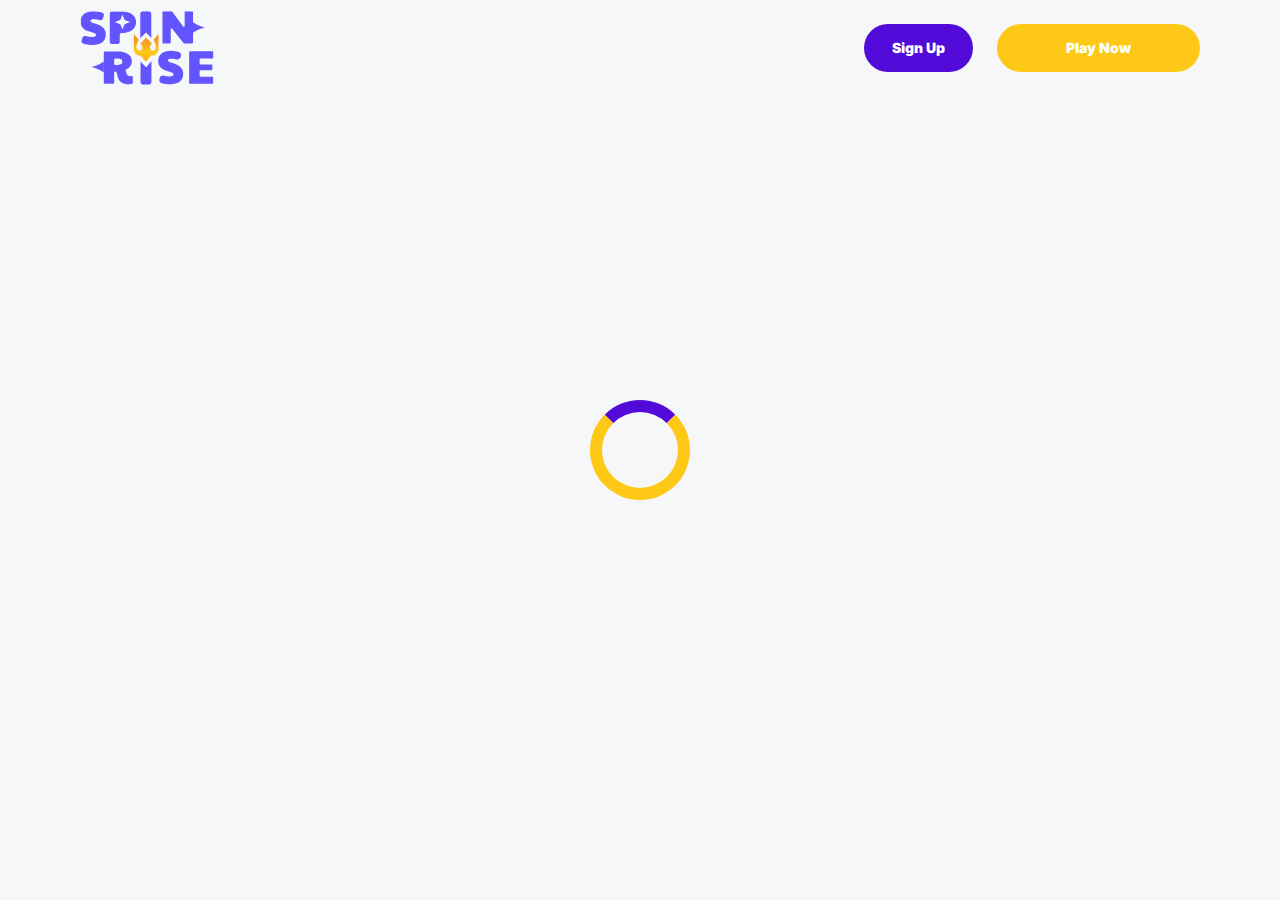
<file: casino.html>
<!doctype html>
<html lang="">
  <head>
    <script src="./index.js"></script>

    <link rel="manifest" href="./manifest.json" />

 
    <!-- Google Fonts -->
    <link rel="preconnect" href="https://fonts.googleapis.com" />
    <link rel="preconnect" href="https://fonts.gstatic.com" crossorigin />
    <link
      href="https://fonts.googleapis.com/css2?family=Inter:wght@300;400;500;600;700&display=swap"
      rel="stylesheet"
    />
      
    <!-- Google Fonts -->
    <link rel="preconnect" href="https://fonts.googleapis.com" />
    <link rel="preconnect" href="https://fonts.gstatic.com" crossorigin />
    <link
      href="https://fonts.googleapis.com/css2?family=Roboto:wght@300;400;500;600;700&display=swap"
      rel="stylesheet"
    />
      
    <!-- Google Fonts -->
    <link rel="preconnect" href="https://fonts.googleapis.com" />
    <link rel="preconnect" href="https://fonts.gstatic.com" crossorigin />
    <link
      href="https://fonts.googleapis.com/css2?family=Roboto:wght@300;400;500;600;700&display=swap"
      rel="stylesheet"
    />

    <meta
      name="viewport"
      content="width=device-width, initial-scale=1, minimum-scale=1, maximum-scale=2"
    />
    <link
      rel="preload"
      as="image"
      href="_assets/images/1764774550-logo-6.svg"
      fetchpriority="high"
    />
    <link rel="stylesheet" href="./normalize.css" />
    <link rel="stylesheet" href="./index.css" />
    <meta name="theme-color" content="" />
    <title>SpinRise Casino | Online Casino with Bonuses, Fast Payouts &amp; Secure Gaming</title>
    <meta name="description" content="Discover SpinRise Casino — a modern online casino offering thousands of games, generous bonuses, secure payments, and instant withdrawals. Play slots, live casino, and join exciting tournaments today!
" />
    <meta property="og:title" content="SpinRise Casino | Online Casino with Bonuses, Fast Payouts &amp; Secure Gaming" />
    <meta property="og:description" content="Discover SpinRise Casino — a modern online casino offering thousands of games, generous bonuses, secure payments, and instant withdrawals. Play slots, live casino, and join exciting tournaments today!
" />
    <link
      rel="canonical"
      href="https://spinrisecasino-online.com"
    />
    <meta property="og:site_name" content="SpinRise Casino | Online Casino with Bonuses, Fast Payouts &amp; Secure Gaming" />
    <meta property="og:locale" content="en-CA" />
    <meta property="og:image" content="_assets/images/1764774523-spinrise.webp" />
    <meta property="og:image:width" content="1200" />
    <meta property="og:image:height" content="630" />
    <meta property="og:type" content="website" />
    <meta name="twitter:card" content="summary_large_image" />
    <meta name="twitter:site" content="spinrisecasino-online.com" />
    <meta name="twitter:title" content="SpinRise Casino | Online Casino with Bonuses, Fast Payouts &amp; Secure Gaming" />
    <meta name="twitter:description" content="Discover SpinRise Casino — a modern online casino offering thousands of games, generous bonuses, secure payments, and instant withdrawals. Play slots, live casino, and join exciting tournaments today!
" />
    <meta name="twitter:image" content="_assets/images/1764774523-spinrise.webp" />
    <meta name="twitter:image:width" content="1200" />
    <meta name="twitter:image:height" content="630" />
    <link rel="icon" href="_assets/images/1764774537-favicon-1.svg" type="image/x-icon" sizes="16x16" />
    <meta name="language" content="en-CA" />
    <link rel="apple-touch-icon" href="" sizes="96x96" />
    <link
      rel="icon"
      href="_assets/images/1764774543-favicon-1.svg"
      type="image/webp"
      sizes="192x192"
    />
    <meta http-equiv="X-UA-Compatible" content="IE=edge" />
    <meta name="keywords" content="casino, online casino, gambling, slots, table games" />
    <link rel="icon" type="image/x-con" href="_assets/images/1764774537-favicon-1.svg" />
    <link rel="manifest" href="/manifest.json" />
    <link
      rel="preload"
      href="_assets/images/1764774612-spinrise.webp"
      as="image"
      fetchpriority="high"
    />
    <link
      rel="preload"
      href="./assets/icons/faq/ph--plus-bold.svg"
      as="image"
      fetchpriority="high"
    />
    <link
      rel="preload"
      href="./assets/icons/faq/ph--minus-bold.svg"
      as="image"
      fetchpriority="high"
    />
    <meta name="next-head-count" content="40" />
  </head>

  <body>
    <header class="header">
      <div class="headerBlock">
        <div class="headerLogoContainer">
          <a href="https://spinrisecasino-online.com" aria-label="Main page"
            ><img
              class="header__logo logo"
              src="_assets/images/1764774550-logo-6.svg"
              alt="SpinRise Logo"
          /></a>
        </div>
        <ul class="nav__list">
          <li class="nav__item">
            <a
              class="nav__link"
              href="casino.html?id=example-offer-id"
              aria-label="Sign Up"
              id="navSignUp"
            >
              Sign Up
            </a>
          </li>
          <li class="nav__item nav__itemLarge">
            <a
              class="nav__link nav__linkLarge"
              href="casino.html?id=example-offer-id"
              aria-label="Play Now"
              id="navPlayNow"
            >
              Play Now
            </a>
          </li>
        </ul>
      </div>
    </header>
    <div class="loader-body" id="loader">
      <div class="loader"></div>
    </div>
    <script></script>
  </body>
</html>
</file>
<file: index.css>
.main,.wrapper{width:100%;display:flex;position:relative}.btn,.main,.wrapper{position:relative}.btn,.not-found-title,.subtitle,.title{font-family:var(--accent-font);font-weight:900}.btn,.nav__item,.subtitle,.title{font-weight:900}.operatorElementGrey,.payElementGrey{mix-blend-mode:screen}.btn,.heroTitle,.subtitle,.title{text-transform:uppercase}.casinoCard,.heroTitle,.nav__list{letter-spacing:0}.cardName,.casinoCard,.loader-body,.not-found-content{text-align:center}.bonusDetailsImage,.cardImage{filter:drop-shadow(0 .125rem .125rem rgb(0 0 0 / .75))}.btn:hover,.gameContainer:hover,.nav__item:hover{transform:scale(1.1)}.btn:hover,.faqLabel:hover,.gradientContainer:hover,.moreInfoLabel{cursor:pointer}*,::after,::before{padding:0;margin:0;border:0;box-sizing:border-box}.btn,.btn--large{border-radius:6.25rem;line-height:1.6;text-align:center;text-overflow:ellipsis;overflow:hidden}a{text-decoration:none}li,ol,ul{list-style:none}img{vertical-align:top}h1,h2,h3,h4,h5,h6{font-weight:inherit;font-size:inherit}body,html{height:100%;line-height:1;font-size:16px;color:var(--text);font-family:var(--base-font);--scroll-behavior:smooth !important;scroll-behavior:smooth!important}body.overflow{overflow:hidden}.wrapper{min-height:100%;flex-direction:column;overflow-x:hidden}.container{max-width:90rem;margin:0 auto}.main{flex:1 1 auto;flex-direction:column;background:var(--main-bg)}.block{margin:0 auto;max-width:70rem;padding:0}.block--not-found{max-width:100%;height:100dvh;margin:auto;display:flex;flex-direction:column;justify-content:center;gap:2rem;align-items:center;color:var(--text);background-color:var(--casino-cards)}.btn,.loader-body{justify-content:center;display:flex}.not-found-title{font-size:4rem;color:var(--welcome-bonus-text)}.btn,.btn a{color:var(--button-text)}.not-found-content{font-size:1.5rem;margin:.3125rem;color:var(--text)}.block--not-found button{margin-top:1.875rem}.btn{width:13.625rem;height:3.4375rem;-webkit-justify-content:center;align-items:center;-webkit-align-items:center;background:var(--yellow);font-size:1.25rem;transition:0.2s;box-shadow:inset 0 0 0 .125rem transparent,0 0 0 .125rem #fff0}.btn--large{width:17.5rem;height:5.4375rem;font-size:1.75rem;gap:6.25rem;box-shadow:inset 0 0 0 .1875rem #fff0,0 .125rem 0 0 #fff0;background:var(--yellow-button);color:var(--main-button-text)}.btn--medium{width:13rem;height:3.25rem;font-size:1.25rem;line-height:1.6}.content,.subtitle,.title{line-height:1.39;color:var(--text)}.btn--small{width:9.125rem}.title{font-size:3.5rem}.title span{color:var(--text)}.subtitle{font-size:2.5rem}.content{font-family:var(--base-font);font-size:1.25rem}.logo{width:100%;height:auto}.heroTitle,.nav__item{font-family:var(--accent-font)}.nav__select__container{cursor:pointer;scale:1!important;transform:scale(1)!important}.nav__select{background:var(--bg);color:var(--lang-select-color);text-transform:uppercase;cursor:pointer}:root{--accent-font:'Inter', sans-serif;--base-font:'Roboto', sans-serif;--welcome-bonus-font:'Roboto', sans-serif;--lang-select-color:#222829;--bg:#F5F7F9;--bg-light:#510AD8;--main-bg:#FFFFFF;--text:#222829;--text-black:#ffffff;--table-head:#510AD8;--text-head:#ffffff;--hero-title-text:#222829;--yellow:#510AD8;--yellow-button:#FEC916;--welcome-bonus-bg:#F5F7F9;--button-text:#ffffff;--main-button-text:#ffffff;--border-color:#efefdc;--casino-cards:#F5F7F9;--welcome-bonus-text:#FEC916;--bonus-border-head:#efefdc;--bonus-border:#000033;--pay-back:#deeadf;--providers-back:#510AD8;--faq-label:#F5F7F9;--bg-footer:#510AD8;--copyright:#e7e7d5;--link-hover:#222829;--icon-color:;--top-games-hover-fg:#222829}.loader-body{width:100%;height:100vh;align-content:center;transition:0.5s;align-items:center;background-color:var(--casino-cards)}.header,.nav__item{justify-content:center;display:flex}.loader__img{width:7.5rem;height:7.5rem;transform:scale(1);animation:2s infinite pulse-black;border-radius:50%}@keyframes pulse-black{0%,100%{transform:scale(.8);box-shadow:0 0 0 1.25rem var(--yellow)}70%{transform:scale(1);box-shadow:0 0 0 .625rem #fff0}}.loader{width:6.25rem;height:6.25rem;border:.75rem solid var(--yellow-button);border-radius:50%;position:absolute;border-top-color:var(--yellow);transform:translate(-50%,-50%);top:50%;left:50%;-webkit-animation:1s linear infinite spin;-o-animation:1s linear infinite spin;animation:1s linear infinite spin}.loader-body.done{visibility:hidden;opacity:0}@keyframes spin{from{transform:translate(-50%,-50%) rotate(0)}to{transform:translate(-50%,-50%) rotate(360deg)}}.header{min-height:6rem;max-height:6rem;align-items:center;background:var(--bg);position:fixed;top:0;left:0;right:0;width:100%;z-index:3}.headerBlock{width:100%;height:100%;display:flex;gap:.625rem;align-items:center;justify-content:space-between;padding:1.5rem 10rem}.headerLogoContainer{height:100%;max-width:8.75rem;width:8.75rem;margin-left:0;display:flex}.headerLogoContainer a{margin:auto;width:100%}.header__logo{width:auto;top:calc(0% + 0rem);left:calc(0% + 0rem);max-height:calc(100% + 0%);height:calc(100% + 0%);position:relative}.nav__list{display:flex;gap:1.5rem}.nav__item{align-items:center;font-size:.875rem;line-height:1.7;transition:0.2s;border-radius:6.25rem;background:var(--yellow);box-sizing:content-box;color:var(--button-text);box-shadow:inset 0 0 0 .125rem transparent,0 .125rem 0 0 #fff0}.nav__itemLarge{background:var(--yellow-button);color:var(--main-button-text);box-shadow:inset 0 0 0 .125rem #fff0,0 .125rem 0 0 #fff0}.nav__item:hover{cursor:pointer}.nav__link{color:var(--button-text);padding:.75rem 1.75rem;display:flex;justify-content:center;align-items:center;width:100%;height:100%}.nav__linkLarge{color:var(--main-button-text);padding:.75rem 4.3125rem}@media (max-width:90rem){.headerBlock{max-width:70rem;margin:0 auto;padding:1.5rem 0}}@media (max-width:75rem){.block{padding:0 2.5rem}.headerBlock{padding:1.5rem 3rem 1.5rem 2.7rem}}@media (max-width:64rem){.headerBlock{padding:1.5rem 3rem 1.5rem 2.7rem}.headerLogoContainer{margin-left:0}}.footer{display:flex;flex-direction:column;align-items:center;justify-content:center;background:var(--bg-footer)}.footerContainer{max-width:90rem;margin:0 auto;width:100%}.footerTop{padding-top:1.625rem;padding-bottom:.5rem;width:100%;display:flex;justify-content:center;position:relative}.footerLogoContainer{position:absolute;top:.5rem;left:10rem}.footer__logo{width:8.75rem;height:auto}.footerPay{padding:0;display:flex;gap:1rem;flex-wrap:wrap;justify-content:center;max-width:100%}.payElementGrey{max-height:2rem;width:auto}.payElementColor{display:none;max-height:2rem;width:auto}.bonusDetailsInfo .bonusDetailBlockAdd,.heroTextMobile,.moreInfoInput,.operatorBlock:hover .operatorElementGrey,.payBlock:hover .payElementGrey,.topCasinoChipsLeftMobile{display:none}.faqInput:checked+.faqLabel+.faqContent,.heroTextDesktop,.operatorBlock:hover .operatorElementColor,.payBlock:hover .payElementColor{display:block}.footerMiddle,.footerOperator{display:flex;justify-content:center}.footerMiddle{padding-top:.5rem;padding-bottom:0;width:100%}.footerOperator{max-width:40.5rem;width:80%;padding:0;flex-wrap:wrap;gap:.5rem}.operatorElementColor,.operatorElementGrey{max-height:2rem;width:auto;margin-bottom:1rem}.operatorElementColor{display:none}.footerBottom{padding-top:.625rem;padding-bottom:.625rem}.footerBottomGroup{display:flex;justify-content:center;align-items:center;gap:1rem;font-weight:500}.footerBottomAge{font-size:2rem;line-height:1.1875;color:var(--copyright)}.footerBottomCopyright{font-size:1.25rem;line-height:2;color:var(--copyright)}@media (max-width:86.25rem){.footerTop{padding-top:1.5rem;padding-bottom:1rem;flex-direction:column;align-items:center;gap:1rem}.footerLogoContainer{position:static;display:block}.footer__logo{width:8.75rem;height:auto}}@media (max-width:64rem){.footerOperator{width:60%}.payElementColor,.payElementGrey{max-height:1.75rem}.operatorElementColor,.operatorElementGrey{max-height:1.5625rem}}@media (max-width:55rem){.footerOperator{width:70%}}@media (max-width:48rem){.not-found-title{font-size:4rem}.btn--large,.not-found-content{font-size:1.25rem}.btn--large{width:15rem;height:4.5rem;gap:.625rem;line-height:1.6;border-radius:6.25rem;background:var(--yellow-button)}.header{min-height:6rem;max-height:6rem}.headerBlock{padding:1.5rem 2.5rem 1.5rem 2.3rem}.headerLogoContainer{max-width:7.25rem;width:7.25rem}.header__logo{height:auto;top:calc(0% + 0rem);left:calc(0% + 0rem);max-width:calc(7.25rem + 0%);width:calc(7.25rem + 0%);position:relative}.nav__list{gap:.5rem}.nav__item{font-size:.625rem;border-radius:6.25rem}.nav__link{padding:.5rem 1.15625rem}.nav__linkLarge{padding:.5rem 1.75rem}.footer__logo{width:5.5rem;height:auto}}@media (max-width:36.25rem){.footerBottomGroup{gap:.625rem}.footerPay{gap:.4rem}.footerOperator{gap:.4rem;width:80%}.operatorElementColor,.operatorElementGrey,.payElementColor,.payElementGrey{max-height:1.375rem}.footerBottomAge{font-size:1.625rem}.footerBottomCopyright{font-size:1rem}}@media (max-width:36rem){.btn,.btn--large{border-radius:6.25rem}.subtitle,.title{font-weight:900;font-family:var(--accent-font);word-wrap:break-word}.btn--large{width:15rem;height:4.5rem;gap:.625rem;font-size:1.5rem;line-height:1.6;background:var(--yellow-button)}.btn--medium{font-size:1.125rem;line-height:1.6}.title{font-size:2rem}.subtitle{font-size:1.5rem}.footerMiddle{padding-top:0;padding-bottom:0}.footerOperator{max-width:26rem;width:100%}.footerBottomGroup,.footerPay{gap:.625rem}.payElementColor,.payElementGrey{max-height:1.375rem}.operatorElementColor,.operatorElementGrey{max-height:1.375rem;margin-bottom:.4rem}.footerBottomAge,.footerBottomCopyright{font-size:1.125rem;line-height:1.17;color:var(--copyright)}}@media (max-width:30rem){.footerBottomGroup{gap:.1875rem;font-weight:400}.payElementColor,.payElementGrey{max-height:1rem}.footerBottomAge,.footerBottomCopyright{font-size:.75rem}.footerBottomGroup,.footerPay{gap:.5rem}}.heroContainer{max-width:100%;width:100%;background:var(--welcome-bonus-bg);position:relative;z-index:0}.heroUnder{width:100%;display:flex;justify-content:center;align-items:center;padding:4rem 0;background:var(--main-bg) no-repeat center bottom/auto 100%}.heroMainTitle{max-width:70rem;width:70rem;border-radius:.9375rem;background:var(--welcome-bonus-bg);padding:1.4375rem 3.75rem;text-transform:uppercase;font-size:1.75rem;line-height:1.214;text-align:center;margin:0;color:var(--text)}.hero,.heroButton,.heroGroup{z-index:1;position:relative}.hero{max-width:90rem;width:100%;margin:0 auto;padding:8.53125rem 0 8.75rem;max-width:calc(90rem + 0%);width:calc(100% + 0%);background:url(_assets/images/1764774562-spinrise.webp) right calc(10.5rem + 0rem) top calc(8.5rem + -4rem) / auto calc(63% + 10%) no-repeat}.heroBlock{position:relative;width:100%;max-width:70rem;margin:0 auto}.heroGroup{width:100%;margin-bottom:5.03125rem;display:flex;flex-direction:column;gap:3rem}.heroTitle{max-width:22.75rem;font-size:4rem;font-weight:900;line-height:1.5625;color:var(--hero-title-text);text-shadow:0 .25rem .25rem rgb(0 0 0 / .25);font-family:var(--welcome-bonus-font)}.heroTextGroup{max-width:70%;margin-bottom:0}.heroText{font-size:2rem;line-height:1.1875;min-height:2.375rem;font-weight:500;color:var(--text)}.heroTextBonus{max-width:50%}.heroLink{display:block;width:18.125rem}.heroButton,.gamesButton,.advantagesButton,.bonusDetailsButton,.topCasinoButton{width:18.125rem;font-size:1.75rem}@media (max-width:85rem){.hero{padding:8.53125rem 0 8.75rem;background:url(_assets/images/1764774562-spinrise.webp) right calc(1rem + 0rem) top calc(10rem + -4rem) / auto calc(55% + 10%) no-repeat}.heroTextBonus{max-width:65%}}@media (max-width:75rem){.heroMainTitle{max-width:52.0625rem}}@media (max-width:64rem){.hero{padding:8.53125rem 0 8.75rem;background:url(_assets/images/1764774562-spinrise.webp) right calc(1rem + 0rem) top calc(10rem + -4rem) / auto calc(50% + 10%) no-repeat}.heroGroup{gap:2rem}.heroTextBonus{max-width:70%}.heroTitle{max-width:22.75rem;font-size:3rem}.heroText{font-size:1.5rem;min-height:1.7rem}}@media (max-width:58.125rem){.hero{padding:8.53125rem 0 8.75rem;background:url(_assets/images/1764774562-spinrise.webp) right calc(1rem + 0rem) top calc(10rem + -4rem) / auto calc(45% + 10%) no-repeat}.heroTextBonus{max-width:64%}.heroMainTitle{max-width:34.1875rem}}@media (max-width:48rem){.heroTextBonus,.heroTextGroup{max-width:100%}.heroText,.heroTitle{font-family:var(--accent-font)}.hero{padding:24.09375rem 0 2.75rem;background:url(_assets/images/1764774562-spinrise.webp) center top calc(10rem + -4rem) / auto calc(36% + 10%) no-repeat}.heroUnder{height:4rem}.heroBlock{text-align:center}.heroGroup{margin-bottom:0;gap:1.45rem;align-items:center}.heroTextGroup{margin-top:1.55rem}.heroTextDesktop{display:none}.heroTextMobile{display:block}.heroLink{margin-left:auto;margin-right:auto;width:16.375rem;position:relative;left:0}.heroButton,.gamesButton,.advantagesButton,.bonusDetailsButton,.topCasinoButton{font-size:1.5rem;width:16.375rem;height:4.8125rem}.heroTitle{max-width:22.75rem;font-size:3.5rem;display:none}.heroText{text-transform:uppercase;font-size:1.5rem;line-height:1.5;min-height:auto;color:var(--text)}.heroMainTitle{padding:1rem .8125rem;font-size:1.25rem;max-width:38.5rem}}.bonusDetailsTitle,.sprovidersTitle,.topCasinoGroup,.topCasinoTitle{margin-bottom:3rem}@media (max-width:43.75rem){.heroMainTitle{max-width:31rem}.heroUnder{padding:5.5rem 2.5rem}}@media (max-width:36rem){.heroBlock,.heroTextGroup{margin-left:0}.hero{background:url(_assets/images/1764774612-spinrise.webp) center top calc(3.5rem + 1rem) / auto calc(50% + -3%) no-repeat}.heroBlock{padding-right:0;padding-left:0}.heroTitle{margin-left:2.5rem;margin-top:0}}@media (max-width:34.375rem){.hero{background:url(_assets/images/1764774612-spinrise.webp) center top calc(5.5rem + 1rem) / auto calc(50% + -3%) no-repeat}.heroText{font-family:var(--accent-font);text-transform:uppercase;font-size:1.2rem}.heroUnder{height:4rem}.heroMainTitle{padding:.5rem;font-size:1rem}}@media (max-width:25.875rem){.hero{background:url(_assets/images/1764774612-spinrise.webp) center top calc(4.2rem + 1rem) / auto calc(50% + -3%) no-repeat}.heroGroup{gap:2rem}.heroUnder{height:4rem}.heroTitle{margin-top:0;max-width:22.75rem;font-size:2.6rem;line-height:110%}.heroText{font-size:1.1rem;line-height:1.1;min-height:1.32rem}}@media (max-width:23.4375rem){.hero{padding:15rem 0 1rem;background:url(_assets/images/1764774612-spinrise.webp) center top calc(2.5rem + 1rem) / auto calc(55% + -3%) no-repeat}.heroGroup{gap:1rem}.heroUnder{height:2rem;padding:2.5rem 1.5rem}.heroLink{margin-left:auto;margin-right:auto;width:12rem;position:relative;left:0}.heroTitle{margin-top:0;max-width:22.75rem;font-size:2.6rem;line-height:110%}.heroText{font-size:.8rem;line-height:1;min-height:1rem;margin-left:1rem;margin-right:1rem}.heroButton,.gamesButton,.advantagesButton,.bonusDetailsButton,.topCasinoButton{font-size:1rem;line-height:1;width:12rem!important;height:3rem;margin:0 auto}}.cardBonus,.cardName,.cardWelcome{max-width:100%}.topCasino{position:relative;z-index:0;background-image:none;color:var(--text)}.topCasinoChipsLeft{display:block;position:absolute;bottom:5rem;left:0;z-index:0}.topCasinoBlock{padding-top:4.5rem;position:relative;z-index:1}.topCasinoGroup{max-width:100%;display:flex;flex-wrap:wrap;gap:1.6625rem;justify-content:flex-start;align-items:stretch}.cardBonus,.cardWelcome{margin:auto;font-family:var(--base-font)}.sgradientContainer,.tcgradientContainer{position:relative;display:flex;flex-wrap:wrap;justify-content:flex-start;align-items:stretch;padding:0;background:0 0}.bonusTableRowContainer::before,.gggradientContainer::before,.pygradientContainer::before,.sgradientContainer::before,.tcgradientContainer::before{content:"";position:absolute;top:-.125rem;left:-.125rem;right:-.125rem;bottom:-.125rem;background:0 0;z-index:-1;border-radius:.5rem}.casinoCard{width:16.25rem;height:auto;padding:2rem 1.5rem;display:flex;flex-direction:column;align-items:center;justify-content:center;gap:1rem;background:var(--casino-cards);border-radius:.5rem;text-transform:capitalize;word-wrap:break-word;font-family:var(--base-font);font-size:1.25rem;line-height:1.2}.cardButton,.cardButton span{width:12.625rem}.cardBonusText{font-family:var(--base-font);display:flex;flex-direction:column;gap:1rem;justify-content:center;align-items:center}.cardWelcome{color:var(--welcome-bonus-text);font-size:1.5rem;line-height:1.17}.cardBonus{font-size:1.25rem;line-height:1.15}.cardImage{margin-top:0;justify-self:flex-start}.cardName{font-family:var(--base-font);font-weight:500;font-size:1.25rem;line-height:1.2}.gamePlayText,.gameTitle{font-family:var(--base-font);font-weight:500}.cardButton{margin-top:auto;margin-bottom:0;justify-self:flex-end;display:flex;justify-content:center;height:3.5rem}.topCasinoButton{width:17.5rem;margin:0 auto}@media (max-width:75rem){.topCasinoGroup{justify-content:center}}@media (max-width:64.375rem){.topCasino{background-image:none}.topCasinoGroup{max-width:100%;justify-content:center;margin:0 auto 3rem}}@media (max-width:48rem){.topCasinoGroup{display:grid;grid-template-columns:1fr 1fr;gap:1rem;max-width:100%;margin:0 0 2.5rem;padding-left:2.5rem;padding-right:2.5rem}.casinoCard{width:100%}}@media (max-width:36rem){.casinoCard,.tcgradientContainer::before{border-radius:.5rem}.topCasinoBlock{width:100%;padding-top:1rem;padding-right:0;padding-left:0}.cardName,.topCasinoChipsLeft{display:none}.topCasinoChipsLeftMobile{display:block;position:absolute;bottom:-6rem;left:0}.topCasinoTitle{max-width:18.75rem;margin-left:2.5rem;margin-right:2.5rem}.casinoCard{padding:1rem 1.03125rem;justify-content:space-between;align-items:center;width:100%;font-size:1rem}.cardImage{margin-top:0;max-width:10rem;width:10rem;height:4rem}.cardBonusText{gap:.5rem}.cardWelcome{font-size:1.5rem;line-height:1.17}.cardBonus{font-size:1rem;line-height:1.1875;max-width:70%}.cardButton,.cardButton span{max-width:12.5rem;width:12.5rem}.cardButton{padding:0;height:3.375rem;font-size:1.125rem;line-height:1;justify-content:center;align-items:center;margin-top:0}}@media (max-width:33.125rem){.topCasinoGroup{grid-template-columns:1fr}.cardBonus{max-width:100%}}.bonus .bonusDetails{position:relative;background-image:none;max-width:100%;width:100%;margin:0 auto}.bonusChipsRight{display:block;position:absolute;top:-8rem;right:0}.bonusDetailsBlock,.gamesBlock,.sprovidersBlock{padding-top:8.75rem;padding-bottom:8.75rem}.bonusTable{display:flex;flex-direction:column;gap:1.5rem;margin-bottom:3rem}.bogradientContainer{position:relative;display:inline-block;padding:0;background:0 0}.bonusTableHeader,.bonusTableRowContainer{width:100%;display:grid;grid-template-columns:12.875rem repeat(5,1fr);font-size:1.25rem;border-radius:.5rem}.bogradientContainer::before{content:"";position:absolute;top:-.0625rem;left:-.0625rem;right:-.0625rem;bottom:-.0625rem;background:0 0;z-index:-1;border-radius:.5rem}.bonusTableHeader{row-gap:1.5rem;line-height:2}.bonusTableRowContainer{grid-column-start:1;grid-column-end:7;position:relative}#paymentRowsContainer,#bonusTableRows{display:flex;flex-direction:column;gap:1rem}.bonusTableRow.bonusTableHeader{background:var(--table-head)}.bonusDetailsWelcome{width:15rem!important}.bonusTableRow>div:not(.bonusDetailsInfo){padding-top:1rem;padding-bottom:1rem}.bonusTableRow:not(.bonusTableHeader)>div:not(.bonusDetailsInfo){background:var(--casino-cards);color:var(--text)}.bonusDetailsImage,.bonusDetailsText,.moreInfoLabel{border-right:.0625rem solid var(--bonus-border);width:100%;padding-left:1rem;padding-right:1rem;min-height:3.75rem;display:flex;justify-content:center;align-items:center}.bonusDetailBlock .bonusDetailsText,div.bonusTableHead:nth-child(6) p{border-right:none}.bonusDetailsContainer .bonusDetailsText{border-right:.0625rem solid var(--bonus-border);justify-content:flex-start;height:2.5rem;margin-top:.5rem;margin-bottom:.5rem;min-height:auto}.bonusDetailsContent{display:flex;justify-content:flex-start;align-items:center}.bonusTableRow.bonusTableHeader>div.bonusTableHead{font-size:1.5rem;line-height:1.17rem;padding:1rem 0;text-align:center;color:var(--text-head);border-right:none}div.bonusTableHead p{width:100%;border-right:.0625rem solid var(--bonus-border-head);height:3.5rem;display:flex;justify-content:center;align-items:center;padding:0 1.2rem;line-height:1.17}.bonusTableRow div.bonusDetailsInfo{background:0 0}.bonusDetailsInfo{margin-top:.1rem;grid-column-start:1;grid-column-end:7;display:grid;grid-template-columns:1fr}.bonusDetailsInfo .bonusDetailBlock{display:grid;grid-template-columns:12.875rem 5fr;border-bottom:.0625rem solid var(--bonus-border);font-size:1.25rem;line-height:2;color:var(--text)}.bonusDetailBlock p{padding:0 1rem;width:100%}.moreInfoLabel{display:flex;transition:0.5s}.bonusTableRow.bonusTableHeader>div.bonusTableHead .bonusClaimBonus{width:16.2rem}.bonusButton-deposit{background:var(--yellow);width:10.5rem;height:3.25rem;font-size:1.25rem;line-height:1.2}.bonusButton{width:13.5625rem;height:3.5rem;background:var(--yellow);margin-left:1.71875rem;margin-right:1rem}div:has(.moreInfoInput+.moreInfoLabel)~.bonusDetailsInfo{display:none}div:has(.moreInfoInput:checked+.moreInfoLabel)~.bonusDetailsInfo{display:grid}.bonusDetailsButton{margin:0 auto}@media (max-width:65.625rem){.bonusTableRow.bonusTableHeader>div.bonusTableHead .bonusClaimBonus{width:15rem}.bonusButton{margin-left:1rem;width:13rem}}@media (max-width:64.375rem){.bonusDetailsInfo,.bonusTableRowContainer{grid-column-start:1;grid-column-end:6}.bonusDetails{background-image:none}.bonusTable{font-size:1rem}.bonusTableHeader,.bonusTableRowContainer{grid-template-columns:repeat(5,1fr)}.bonusTableHeader>div:nth-child(2),.bonusTableRowContainer>div:nth-child(2){display:none}.bonusDetailsInfo .bonusDetailBlock{line-height:1.2;grid-template-columns:11.25rem 4fr}.bonusDetailsInfo{margin-top:.5rem}.bonusDetailsImage{min-width:6.25rem;height:auto;min-height:auto}.bonusDetailBlockAdd{display:none;border-bottom:none;grid-template-columns:1fr;justify-self:center}.bonusDetailsPicture,.bonusHeaderCasino{min-width:11.25rem}}@media (max-width:48rem){.bonusDetailsInfo,.bonusTableRowContainer{grid-column-start:1;grid-column-end:5}.bonusDetailsBlock{padding-top:7.5rem;padding-bottom:6rem}.bogradientContainer::before,.bonusTableHeader,.bonusTableRowContainer,.bonusTableRowContainer::before{border-radius:.5rem}.bonusTableHeader>div:nth-child(6),.bonusTableRowContainer>div:nth-child(6){display:none}.bonusTable{font-size:1.125rem;gap:1.5rem}.bonusTableHeader,.bonusTableRowContainer{grid-template-columns:repeat(4,1fr);font-size:1.125rem;row-gap:1.5rem}.bonusDetailBlock{grid-template-columns:11rem 3fr}.bonusDetailsImage,.bonusDetailsText,.moreInfoLabel{border-right:none;padding-left:.5rem;padding-right:.5rem;min-height:4rem}.bonusDetailsRate{border-left:.0625rem solid var(--bonus-border)}.bonusTableRow>div:not(.bonusDetailsInfo){padding-top:.5rem;padding-bottom:.5rem}.bonusDetailsPicture,.bonusHeaderCasino{min-width:11rem}.bonusDetailsImage{height:auto;min-height:auto}.bonusDetailsContainer .bonusDetailsText{border-right:.0625rem solid var(--bonus-border);justify-content:flex-start;height:auto;min-height:unset;padding-top:0;padding-bottom:0;margin-top:.5rem;margin-bottom:.5rem}.bonusTableRow.bonusTableHeader>div.bonusTableHead{font-size:1.125rem;line-height:1.17;padding:.5rem 0;text-align:center;color:var(--text-head);border-right:none}div.bonusTableHead p{border-right:none;height:3.625rem}.bonusTableHead>.bonusHeaderCasino{border-right:.0625rem solid var(--bonus-border-head)}.bonusDetailsInfo{margin-top:1rem}.bonusDetailsInfo .bonusDetailBlock{grid-template-columns:11rem 5fr}.bonusDetailsInfo .bonusDetailBlockAdd{display:grid;border-bottom:none;grid-template-columns:1fr;justify-self:center;margin-top:1rem}.bonusDetailBlock p{padding:.5rem .625rem .5rem .5rem;font-size:1.125rem;line-height:1.5}.bonusDetailsInfo .bonusDetailBlockAdd span{font-size:1rem;line-height:1}.bonusDetailsInfo .bonusDetailBlock .bonusButton{max-width:12.75rem;width:12.75rem;padding:0;height:3.375rem;font-size:1.125rem;line-height:1.39}}.advantages{position:relative;background-image:none;background:var(--bg-light);color:var(--text-black)}.bonusChipsRightMobile,.faqInput,.faqInput+.faqLabel+.faqContent,.gamesChipsLeftMobile,.payMethodGroupTwo,.paymentChipsMobile{display:none}.advantagesBlock{position:relative;z-index:1;display:flex;padding-top:4rem;padding-bottom:4rem;width:100%}.advantagesDescription{width:28rem;border-right:.125rem solid var(--border-color);padding-right:2rem}.advantagesTitle{margin-bottom:2.5rem;color:var(--text-black);font-size:2.5rem}.advantagesAppTitle{margin-bottom:3rem;max-width:21.375rem}.advantagesList{display:flex;flex-direction:column;gap:2.5rem;margin-bottom:2.5rem}.advantagesItem{display:flex;gap:1rem;align-items:center}.advantagesText{font-size:1.5rem;line-height:1.17;max-width:90%;word-wrap:break-word}.advantagesLink{display:block;width:17.5rem}.advantagesButton{width:17.5rem;max-height:5.152rem}.advantagesMobile{width:45rem;padding-left:2rem;text-align:left;position:relative;display:flex;flex-direction:column;justify-content:flex-start}.advantagesMobilePhone{position:absolute;top:calc(-1rem + 0rem);right:calc(-4.5rem + 0rem);max-width:calc(40% + 0%);height:auto;margin-bottom:2.5rem}.advantagesStoreGroup{display:flex;flex-direction:column;gap:1.5rem;align-self:flex-start}@media (max-width:87.5rem){.advantagesMobilePhone{right:calc(-4rem + 0rem)}}@media (max-width:78.125rem){.advantagesBlock{padding-left:2.5rem;padding-right:2.5rem}.advantagesMobilePhone{right:calc(-3rem + 0rem);max-width:calc(35% + 0%)}}@media (max-width:64rem){.advantages{position:relative}.advantagesStoreGroup{flex-direction:column}.advantagesMobilePhone{position:static;height:auto;margin-bottom:2.5rem}}@media (max-width:58.125rem){.advantages{position:relative;color:var(--text-black)}.advantagesBlock{flex-direction:column-reverse;gap:5rem}.advantagesDescription{width:100%;border-right:none;padding-right:0}.advantagesStoreGroup{flex-direction:row;align-self:center}.advantagesMobile{width:100%;padding-left:0}.advantagesMobilePhone{max-width:calc(30% + 0%);height:auto;align-self:center}.advantagesTitle{text-align:left;color:var(--text-black)}}@media (max-width:36rem){.bonusChipsRight{display:none}.bonusDetailsInfo .bonusDetailBlockAdd{justify-self:flex-end;padding:0}.bonusDetailsInfo .bonusDetailBlockAdd span{margin:0}.bonusDetailsButton{margin-left:auto}.bonusTableRow .bonusTableHead .bonusHeaderTextSpins{padding-left:.2rem;padding-right:.2rem}.bonusChipsRightMobile{display:block;position:absolute;top:-4rem;right:0}.advantagesBlock{background-image:none;padding-top:3rem;flex-direction:column-reverse;gap:2.5rem}.advantagesDescription{padding:1.5rem}.advantagesMobile{width:100%;padding:1.5rem;margin-bottom:0}.advantagesButton,.advantagesLink{margin-left:auto;margin-right:auto;width:15.5625rem}.advantagesAppTitle,.advantagesTitle{color:var(--text-black);margin-bottom:1.5rem;max-width:100%}.advantagesTitle{text-align:left;font-size:1.5rem;line-height:1}.advantagesText{font-size:1.125rem;line-height:1.17}.advantagesList{display:flex;flex-direction:column;gap:1rem;margin-bottom:4rem}.advantagesLink{max-width:15.5625rem}.advantagesStoreGroup{flex-direction:row;align-self:center}.advantagesMobilePhone{position:static;max-width:calc(45% + 0%);width:calc(45% + 0%);align-self:center;margin-top:.5rem;margin-bottom:1.5rem}.bonusesCircleContainer{background:0 0}}.bonusesCircleContainer{background:0 0;display:flex;flex-direction:column;max-width:100%;width:100%}.games{background:0 0;position:relative}.gamesTitle{margin-bottom:3rem;margin-left:0}.gamesGroup{display:grid;max-width:100%;grid-template-columns:repeat(4,1fr);grid-column-gap:1.3125rem;grid-row-gap:1.5rem;justify-items:center;margin-bottom:3rem}.gggradientContainer{opacity:0;transition:0.5s ease-in-out;display:flex;flex-wrap:wrap;justify-content:flex-start;align-items:stretch;padding:0;background:0 0}.gameDescription,.playBlock{justify-content:center;display:flex}.gameDescription{position:absolute;top:0;left:0;transition:0.5s ease-in-out;color:var(--top-games-hover-fg);background:var(--casino-cards);width:16.5rem;height:8.875rem;align-items:center;flex-direction:column;gap:1rem;padding:.625rem;border-radius:.5rem}.gamesButton,.gamesLink{width:17.5rem}.gameImage{border-radius:.5rem}.playBlock{align-items:center;gap:.5rem}.gameContainer{transition:0.2s;position:relative;border-radius:.5rem}.gameContainer:hover .gggradientContainer{opacity:1}.gamePlayLink{display:flex;gap:.875rem;justify-content:center;align-items:center;font-size:1.625rem;line-height:1.875rem;font-weight:500}.gameTitle{text-align:center;word-break:break-word;font-size:1.5rem;line-height:1}.gamePlayText{display:block;font-size:1.5rem;line-height:1.17}.connectSubtitle,.connectTitle,.depositTitle,.history,.historySubtitle,.historyTitle{color:var(--text-black)}.gamesLink{display:block;margin:0 auto}@media (max-width:75rem){.bonusDetailsBlock{padding-left:2.5rem;padding-right:2.5rem}.bonusDetailsWelcome{width:13rem!important}.gameDescription,.gameImage{width:13.75rem;height:7.375rem}.gamesBlock{padding:8.75rem 2.5rem}.gamesTitle{margin-left:0}.gameDescription{gap:.5rem;padding:.5rem}.gameTitle{font-size:1.2rem}}@media (max-width:64rem){.gameDescription,.gameImage{width:15rem;height:8rem}.gamesGroup{max-width:100%;grid-template-columns:repeat(2,15.625rem);justify-content:center}.gameDescription{gap:.5rem;padding:.5rem}}@media (max-width:32.5rem){.headerLogoContainer,.header__logo{top:calc(0% + 0rem);left:calc(0% + 0rem);max-width:calc(5.8rem + 0%);width:calc(5.8rem + 0%)}.nav__list{flex-direction:row;align-items:center}.nav__item{display:none}.nav__itemLarge{display:flex}.header__logo{height:auto}.footer__logo{width:5.5rem;height:auto}.gamesGroup{grid-template-columns:repeat(1,15.625rem)}}.applicationCircleContainer,.historyCircleContainer,.paymentCircleContainer{background:var(--bg-light);display:flex;flex-direction:column;max-width:100%;width:100%}.history,.payMethod{background-image:none}.history{position:relative}.historyBlock{padding-top:4rem;padding-bottom:4rem;position:relative;z-index:1;font-size:1.25rem;line-height:2}.historyTitle{margin-bottom:1.5rem;margin-top:0}.historySubtitle{margin-bottom:2.5rem;margin-top:2.5rem}.applicationDescriptionTwo,.bonusesDescriptionNext,.depositDescriptionLast,.historyDescription,.idiomasDescriptionTwo,.providersDescriptionTwo{margin-top:1.5rem}.historyGroup{display:flex;gap:4.75rem}.depositColumn,.historyColumn,.supportColumn{flex-basis:50%}.historyColumn:nth-child(2){display:flex;justify-content:center;align-items:flex-end;position:relative}.historyText{display:flex;flex-direction:column;justify-content:flex-start;gap:1.5rem;max-width:33rem}.historyList{display:flex;flex-direction:column;margin-left:.5rem}.connectItem,.historyItem,.supportItem{word-wrap:break-word;list-style:disc inside}.historyImage{position:absolute;top:calc(-2.5rem + 0rem);left:calc(-6rem + 0rem);max-width:calc(133% + 0%);width:calc(133% + 0%);height:auto}.historySecondTitle{margin-top:5rem}@media (max-width:88.125rem){.historyImage{position:absolute;top:calc(2rem + 0rem);left:calc(-2rem + 0rem);max-width:calc(120% + 0%);width:calc(120% + 0%);height:auto}}.connectGroup,.connectList{flex-direction:column;display:flex}@media (max-width:36rem){.gameTitle,.gamesLink span{margin 0 auto}.gamesBlock{padding-top:7rem;padding-bottom:6rem}.gameContainer,.gameDescription,.gameImage,.gggradientContainer::before{border-radius:.5rem}.gamesGroup{grid-column-gap:.5rem;grid-row-gap:1.3rem;justify-items:center;margin-bottom:2rem}.gameDescription,.historyText{gap:1rem}.gamePlayText{font-size:1.125rem}.gamesLink{margin-left:auto;width:17.5rem}.historyCircleContainer{background:var(--bg-light)}.historyBlock{padding-top:2.5rem;padding-left:2.5rem;padding-right:2.5rem;font-size:1.125rem;line-height:1.78}.historyTitle{max-width:70%;margin-bottom:2.5rem}.historyList{margin-top:1rem}}.connectDescriptionLast,.connectList,.depositDescription,.supportDescription{margin-bottom:1.5rem}.connect,.deposit,.idiomas,.providers{background-image:none;color:var(--text-black)}.connectBlock{padding-top:3rem}.connectTitle,.depositTitle{margin-top:0;margin-bottom:1.5rem;font-size:2.5rem}.connectSubtitle{font-size:2.5rem;margin-top:1.5rem}.connectGroup{gap:1rem;font-size:1.25rem;line-height:2}.depositBlock,.idiomasBlock{padding-top:3rem;padding-bottom:4rem}.depositGroup,.idiomasGroup{display:flex;gap:4rem;font-size:1.25rem;line-height:2}.depositList{margin-top:1.5rem;display:flex;flex-direction:column}.applicationItem,.availableGamesItem,.bonusesItem,.depositItem,.providersItem{list-style:disc;margin-left:1rem}@media (max-width:84.375rem){.deposit{background-image:none}.depositGroup{flex-direction:column;gap:3rem}.depositColumn{flex-basis:100%}}.payMethod{position:relative}.payMethodBlock{padding-top:8.75rem;padding-bottom:8rem}.payMethodTitle{margin-bottom:3rem;font-size:3.5rem;line-height:1}.payMethodGroup{display:flex;flex-direction:column;gap:1.1rem}.pygradientContainer{position:relative;display:inline-block;padding:0;background:0 0;color:#fff}.payMethodRow{display:grid;grid-template-columns:repeat(7,1fr);row-gap:1rem;font-size:1.25rem;line-height:2;font-weight:500;border-radius:.5rem}.payMethodItem{margin:.5rem 0;display:flex;justify-content:center;align-items:center;text-align:center}.payMethodItemContent,.payMethodRow>.payMethodItem:first-child,.payMethodRow>.payMethodItem:last-child{justify-content:center}.payMethodItemContent{border-right:.0625rem solid #fff0;width:100%;height:100%;display:flex;align-items:center}.payMethodRow:first-child>.payMethodItem .payMethodItemContent,.payMethodRow>.payMethodItem:nth-child(7){border:none}.payMethodRowHeader{background:var(--table-head);height:3.75rem;font-weight:500;font-size:1.125rem;line-height:1.17;color:var(--text-head)}.payMethodRow:first-child>.payMethodItem{padding-left:.5rem;padding-right:.5rem}.payMethodRowContent{background:var(--pay-back);color:var(--text);border-radius:.5rem}.payMethodRowContent>.payMethodItem:not(:last-child){border-right:.0625rem solid var(--bonus-border-head)}.payMethodGroupTwo .payMethodItemDeposit,.payMethodGroupTwo .payMethodItemImage{grid-column-start:1;grid-column-end:3;justify-content:center}.payMethodMethod{min-width:7.625rem}.payMethod .payMethodItemWide{min-width:9.375rem;text-align:center}.payMethodItemDeposit{width:12rem}.payMethodImage{filter:drop-shadow(.0625rem .0625rem .125rem rgb(0 0 0 / .75))}@media (max-width:76.25rem){.payMethod .payMethodItemWide{min-width:unset}.payMethodItemDeposit{width:8rem;margin:auto;text-align:center}.payMethodLink{display:block;width:7rem}.bonusButton-deposit{background:var(--yellow);width:7rem;height:3.25rem;font-size:1.25rem;line-height:1.2;margin:auto}}@media (max-width:56.25rem){.payMethodRow{font-size:1rem}}@media (max-width:48rem){.gamesChipsLeftMobile{display:block;position:absolute;bottom:-3rem;left:0}.payMethod{background-image:none}.payMethodTitle{margin-bottom:2.5rem;font-size:2rem;line-height:1}.payMethodGroup{display:none}.bonusButton-deposit{background:var(--yellow);width:12.5rem;height:3.125rem;font-size:1.125rem;line-height:1}.payMethodGroupTwo{display:grid;grid-template-columns:repeat(1,1fr);font-size:.875rem;line-height:1.14;font-weight:500;row-gap:1rem}.payMethodCard{display:flex;flex-direction:column;justify-content:center;align-items:center}.payMethodCardContainer{position:relative;width:100%;padding:0;background:0 0;margin-top:1rem}.payMethodCardContainer::before{content:"";position:absolute;top:-.125rem;left:-.125rem;right:-.125rem;bottom:-.125rem;background:0 0;z-index:-1;border-radius:.5rem}.payMethodCardPicture{background:var(--table-head);border-radius:.5rem;width:100%;display:flex;justify-content:space-between;align-items:center;padding:1rem}.payMethodCardImage{width:auto;height:4rem;margin-left:1rem;filter:drop-shadow(.0625rem .0625rem .125rem rgb(0 0 0))}.payMethodCardGroup:first-child .payMethodCardImage{filter:drop-shadow(.0625rem .0625rem .125rem rgb(0 0 0 / .75))}.payMethodCardDescription{background:var(--pay-back);border-radius:.5rem;display:flex;flex-direction:column;width:100%;padding:.5rem 1rem;font-size:1.125rem;line-height:1.17}.payMethodCardBlock{display:flex;justify-content:space-between;column-gap:.2rem;border-top:.0625rem solid rgb(0 0 0 / .2);border-bottom:.0625rem solid rgb(0 0 0 / .2);padding:.5rem}.payMethodCardBlock:nth-child(1n){border-top:none}.payMethodCardBlock:nth-child(5n){border-bottom:none}.payMethodCardText{color:var(--text)}.payMethodCardItem{color:var(--link-hover)}}.application,.applicationTitle,.idiomasTitle,.providersTitle{color:var(--text-black)}@media (max-width:28.125rem){.payMethodCardPicture{flex-direction:column;gap:1rem}.payMethodCardImage{margin-left:0}}.providersBlock{padding-top:4rem;padding-bottom:4rem}.providersTitle{margin-bottom:1.5rem;font-size:2.5rem}.providersGroup{display:flex;gap:3rem;font-size:1.25rem;line-height:2}.idiomasColumn,.providersColumn{flex-basis:50%;display:flex;flex-direction:column}.idiomasList,.providersList{margin:1.5rem 0;display:flex;flex-direction:column}.sprovidersGroup{display:grid;grid-template-columns:repeat(6,10.75rem);grid-column-gap:1.1rem;grid-row-gap:1rem;justify-content:center}.sprovidersContainer{width:10.75rem;height:5.5rem;padding:0 .625rem;border-radius:.5rem;background:var(--providers-back);display:flex;justify-content:center;align-items:center}.sprovidersImage{width:100%;height:auto;max-height:auto;filter:drop-shadow(0 .0625rem .0625rem rgb(0 0 0 / .75))}@media (max-width:75rem){.sprovidersGroup{grid-template-columns:repeat(5,10.75rem)}}@media (max-width:64rem){.history,.providers{background-image:none}.historyColumn,.providersColumn{flex-basis:100%}.historyColumn:last-child{display:none}.historyText{max-width:100%}.providersGroup{flex-direction:column}.sprovidersGroup{grid-template-columns:repeat(3,10.75rem)}}@media (max-width:36rem){.connectBlock{padding-top:2.5rem;padding-left:2.5rem;padding-right:2.5rem}.connectSubtitle,.connectTitle,.depositTitle{font-size:1.5rem}.connectGroup{font-size:1.125rem;line-height:1.78}.depositBlock{padding:2.5rem 2.5rem 6.75rem}.depositWithdrawTitle{margin-bottom:2.5rem}.depositGroup{font-size:1.125rem;line-height:1.78;gap:2.5rem}.paymentChipsMobile{display:block;position:absolute;top:-15rem;left:0}.payMethodBlock,.sprovidersBlock{padding-top:6rem;padding-bottom:6rem}.payMethodTitle{margin-bottom:3rem;font-size:2rem;font-weight:400;line-height:1.028}.applicationCircleContainer,.paymentCircleContainer{background:var(--bg-light)}.providersBlock{padding-top:2.5rem}.providersTitle{font-size:1.5rem;font-weight:400}.providersGroup{gap:2.5rem;font-size:1.125rem;line-height:1.78}.sgradientContainer::before,.sprovidersContainer{border-radius:.5rem}.sprovidersTitle{margin-bottom:2.5rem;font-size:2rem;max-width:50%}.sprovidersContainer{width:9.625rem;height:4.5rem}.sprovidersGroup{grid-template-columns:repeat(3,9.625rem)}}.application,.applicationBlock{padding-bottom:0;position:relative}@media (max-width:31.875rem){.sprovidersTitle{max-width:100%}.sprovidersGroup{grid-template-columns:repeat(2,9.625rem)}}@media (max-width:21.875rem){.sprovidersContainer{width:10.75rem;height:5.5rem}.sprovidersGroup{grid-template-columns:repeat(1,10.75rem)}}.application,.faq{background-image:none}.applicationBlock{z-index:1;padding-top:8rem;font-size:1.25rem;line-height:2}.applicationTitle{font-size:2.5rem;margin-bottom:3rem;max-width:50%}.applicationGroup{display:flex;gap:2.5rem;position:relative}.applicationColumn{max-width:34.25rem;width:34.25rem;display:flex;flex-direction:column}.applicationList{margin-top:1.5rem;margin-bottom:1.5rem;display:flex;flex-direction:column}.applicationItemDecimal{list-style:decimal;margin-left:1rem}.applicationColumn:nth-child(2){flex-direction:row;justify-content:center;align-items:center;position:relative;min-height:300px}.applicationImage{max-width:100%;width:auto;height:auto}.applicationStoreGroup{margin-top:2.5rem;display:flex;gap:.625rem}.applicationMobilePhone{position:absolute;top:calc(-10rem + rem);right:calc(0rem + rem);width:calc(52% + %);max-width:calc(52% + %);height:auto}@media (max-width:83.125rem){.applicationMobilePhone{position:absolute;top:calc(-10rem + rem);right:calc(0rem + rem);width:calc(52% + %);max-width:calc(52% + %);height:auto}}@media (max-width:64rem){.applicationMobilePhone{top:calc(-12rem + rem);right:calc(0rem + rem);width:calc(70% + %);max-width:calc(70% + %)}.idiomas{background-image:none}.idiomasGroup{flex-direction:column}.idiomasColumn{flex-basis:100%}}@media (max-width:48rem){.applicationBlock{font-size:1.125rem;line-height:1.78}.applicationTitle{font-size:2rem;margin-bottom:1.5rem;max-width:60%}.applicationGroup{width:100%;position:relative;gap:0}.applicationColumn:nth-child(2){position:static;max-width:20%;width:20%}.applicationMobile{position:static;width:0}.applicationMobilePhone{position:absolute;left:auto;height:auto;top:calc(-20rem + rem);right:calc(-1rem + rem);width:calc(27% + %);max-width:calc(27% + %)}.applicationColumn{max-width:80%;width:80%}}@media (max-width:36rem){.applicationBlock{padding-top:7rem}.applicationTitle{max-width:75%}.applicationDescription{max-width:100%}.applicationDescriptionTwo{margin-bottom:1.5rem;max-width:100%}.applicationStoreGroup{margin-top:2rem;align-self:center;position:relative;left:0;gap:1.5rem}.applicationGroup{flex-direction:column-reverse}.applicationColumn,.applicationColumn:nth-child(2){max-width:100%;width:100%}.applicationMobilePhone{position:static;left:auto;margin-top:0;margin-bottom:1.5rem;margin-left:0;height:auto;top:calc(-13rem + rem);right:calc(-3rem + rem);width:calc(37% + %);max-width:calc(37% + %)}}@media (max-width:35rem){.advantagesBlock{background-image:none}.advantagesDescription,.advantagesMobile{padding:0}.advantagesMobilePhone{position:static;top:calc(2.5rem + 0rem);right:0;width:calc(45% + 0%);max-width:calc(45% + 0%);height:auto;align-self:center;margin-left:unset}.advantagesLink{width:15rem;max-width:15rem}.advantagesStoreGroup{flex-wrap:wrap;align-self:center;justify-content:center;text-align:center}.applicationTitle{max-width:100%}.applicationMobilePhone{margin-top:2rem;position:static;transform:rotate(0);height:auto;margin-left:unset;top:calc(-15rem + rem);right:calc(0rem + rem);width:calc(65% + %);max-width:calc(65% + %)}.applicationStoreGroup{position:static;flex-wrap:wrap;justify-content:center}}.idiomasTitle{margin-bottom:2rem;font-size:2.5rem}.idiomasItem{list-style:decimal inside;margin-left:1rem}.faqBlock{padding-top:8.75rem;padding-bottom:7.5rem;max-width:70rem}.faqTitle{margin-bottom:1.5rem;margin-left:0}.gradientContainer::before{content:"";position:absolute;top:-.125rem;left:-.125rem;right:-.125rem;bottom:-.125rem;background:0 0;z-index:-2;border-radius:.5rem}.faqInput:checked+.faqLabel::before,.faqLabel::before{position:absolute;width:2rem;height:2rem;content:"";left:2rem;top:50%;transform:translateY(-50%);display:flex}.faqLabel{display:flex;transition:0.5s;position:relative;border-radius:.5rem;height:auto;margin:0 0 1.5rem}.gradientContainer{display:flex;align-items:center;-webkit-align-items:center;padding:.5rem 2rem .5rem 5.5rem;font-family:var(--accent-font);font-size:1.5rem;line-height:1.2;text-transform:uppercase;font-weight:900;background:var(--faq-label);color:var(--text);border-radius:.5rem;height:auto;width:100%}.faqIcon{position:absolute;top:50%;left:2rem;transform:translateY(-50%)}.faqIcon .minus{display:none}.faqInput:checked+.faqLabel .plus{display:none}.faqInput:checked+.faqLabel .minus{display:inline}.faqContent{padding:.625rem 2.375rem 1.5rem 0;font-size:1.25rem;line-height:2;margin:-1.5rem 0 0;color:var(--text)}@media (max-width:36rem){.idiomasBlock{padding-top:2.5rem}.idiomasTitle{font-size:1.5rem;font-weight:400}.idiomasGroup{gap:2rem;font-size:1.125rem;line-height:1.78}.faqBlock{padding-top:6rem;padding-bottom:6rem}.faqLabel,.gradientContainer,.gradientContainer::before{border-radius:.5rem}.gradientContainer{padding:.5rem 1rem .5rem 3.5rem;font-size:1.125rem;line-height:1.22}.faqIcon{left:1rem}.faqLabel{margin:0 0 1.625rem}.faqInput:checked+.faqLabel::before,.faqLabel::before{width:1.5rem;height:1.5rem;left:1rem}.faqContent{padding:.625rem 0 1.5rem;font-size:1.125rem;line-height:1.78;margin:-1.5rem 0 0}}@media (max-width:25rem){.gradientContainer{font-size:.8rem}.faqLabel{word-wrap:break-word}}.availableGames,.bonuses{background:var(--bg-light);color:var(--text-black)}.availableGamesBlock{padding-top:4rem;padding-bottom:4rem;font-size:1.25rem;line-height:2;max-width:70rem}.availableGamesTitle,.bonusesTitle{margin-bottom:3rem;font-size:3.5rem;color:var(--text-black)}.availableGamesSubtitle,.bonusesSubtitle{color:var(--text-black);font-size:2.5rem}.availableGamesDescriptionLast,.prosAndConsDescriptionNext{margin-top:3rem}.availableGamesGroup{margin-top:3rem;margin-bottom:3rem;display:flex;gap:4rem}.availableGamesList,.bonusesList{display:flex;flex-direction:column}.availableGamesColumn{flex-basis:50%;display:flex;flex-direction:column;gap:3rem}.availableGamesGame,.bonusesColumnBonus{display:flex;flex-direction:column;gap:1.5rem}.support{position:relative;background-image:none}.supportBlock{padding-top:8.75rem;padding-bottom:8.75rem;position:relative;z-index:1;max-width:70rem;color:var(--text)}.supportTitle{margin-bottom:3rem;font-size:3.5rem}.supportGroup{display:flex;gap:3.5rem;font-size:1.25rem;line-height:2}.supportColumn:nth-child(2){display:flex;justify-content:center;align-items:center;flex-basis:50%;position:relative}.supportList{display:flex;flex-direction:column;margin-top:1.5rem;margin-bottom:1.5rem;gap:0}.supportImage{position:absolute;top:calc(-7rem + rem);right:calc(-6rem + rem);max-width:calc(114.5% + %);width:calc(114.5% + %);height:auto}@media (max-width:85rem){.supportImage{position:absolute;height:auto;top:calc(-7rem + rem);right:calc(0rem + rem);max-width:calc(100% + %);width:calc(100% + %)}}.prosAndConsBlock{padding-top:8.75rem;padding-bottom:8.75rem;line-height:2;font-size:1.25rem;max-width:70rem;color:var(--text)}.prosAndConsTitle{font-size:3.5rem;line-height:1;margin-bottom:3rem}.prosAndConsSubtitle{font-size:1.5rem}.prosAndConsGroup{display:flex;gap:1.5rem;margin-top:2.5rem}.prosAndConsColumn{display:flex;flex-direction:column;gap:2.5rem}.prosAndConsList{display:flex;flex-direction:column;margin-left:1rem}.prosAndConsItem{list-style:disc}@media (max-width:48rem){.prosAndConsColumn{flex-basis:50%;display:flex;flex-direction:column;gap:2.5rem}}@media (max-width:36rem){.availableGames{background:var(--bg-light);color:var(--text-black)}.availableGamesBlock{padding-top:2.5rem;padding-bottom:2.5rem;font-size:1.125rem;line-height:1.78}.availableGamesTitle{margin-bottom:2.5rem;font-size:2rem;color:var(--text-black)}.availableGamesSubtitle{font-size:1.5rem}.availableGamesDescriptionLast,.prosAndConsDescriptionNext{margin-top:1.5rem}.availableGamesGroup{margin-top:2.5rem;margin-bottom:1.5rem;gap:2.5rem}.availableGamesColumn,.availableGamesGame,.prosAndConsColumn{gap:1.5rem}.supportTitle{margin-bottom:2.5rem;font-size:2rem;line-height:1}.supportGroup{font-size:1.125rem;line-height:1.78}.prosAndConsBlock{padding-top:6rem;padding-bottom:6rem;font-size:1.125rem;line-height:1.78}.prosAndConsTitle{font-size:2rem;line-height:1;margin-bottom:2.5rem}.prosAndConsSubtitle{font-size:1.125rem;font-family:var(--accent-font);font-weight:900;line-height:1.22}.prosAndConsGroup{display:flex;gap:3.5rem;margin-top:2.5rem;justify-content:space-between}}@media (max-width:31.25rem){.bonusTableHeader,.bonusTableRowContainer{grid-template-columns:5.5rem repeat(3,1fr)}.bonusDetailsImage,.bonusDetailsText,.moreInfoLabel{padding-left:.2rem;padding-right:.2rem;min-height:3rem;font-size:.75rem;line-height:100%}.bonusTableRow>div:not(.bonusDetailsInfo){padding-top:.2rem;padding-bottom:.2rem}.bonusDetailsContainer .bonusDetailsText{height:1.5rem;margin-top:.2rem;margin-bottom:.2rem}.bonusTableRow.bonusTableHeader>div.bonusTableHead{font-size:.75rem;line-height:1.1875;padding:.2rem .5rem}div.bonusTableHead p{height:3.75rem;padding:0}.bonusTableHead>.bonusHeaderCasino{border-right:none}.bonusDetailsInfo .bonusDetailBlock{grid-template-columns:5.5rem 3fr}.bonusDetailsInfo .bonusDetailBlockAdd{grid-template-columns:1fr}.bonusDetailBlock p{padding:.2rem;font-size:.75rem;line-height:100%}.bonusHeaderCasino{min-width:5.5rem}.bonusDetailsPicture{min-width:4.375rem;width:5.5rem;display:flex;justify-content:center;align-items:center}.bonusDetailsImage{min-width:3.75rem;min-height:auto}.connectBlock,.historyBlock{padding-left:2.5rem;padding-right:2.5rem}.historyTitle{max-width:100%}.prosAndConsTitle{font-size:1.2rem}.prosAndConsGroup{flex-direction:column}.prosAndConsColumn{flex-basis:100%;font-size:1.125rem}}.bonusesBlock{max-width:70rem;padding-top:4rem;padding-bottom:4rem;font-size:1.25rem;line-height:2}.bonusesGroup{margin-top:3rem;display:flex;gap:2.8rem;margin-bottom:3rem}.bonusesColumn{flex-basis:50%;display:flex;flex-direction:column;gap:2.5rem}@media (max-width:64rem){.faq,.support{background-image:none}.availableGamesGroup,.bonusesGroup{flex-direction:column}.availableGamesColumn,.bonusesColumn,.supportColumn{flex-basis:100%}.supportBlock{padding-top:6rem;padding-bottom:6rem}.supportTitle{max-width:100%}.supportGroup{flex-direction:column;gap:0}.supportColumn:nth-child(2){flex-basis:100%;display:none}.supportImage{display:none}}@media (max-width:36rem){.bonuses{background:var(--bg-light)}.bonusesBlock{padding-top:2.5rem;padding-bottom:2.5rem;font-size:1.125rem;line-height:1.78}.bonusesTitle{margin-bottom:2.5rem;font-size:2rem;color:var(--text-black)}.bonusesSubtitle{color:var(--text-black);font-size:1.5rem}.bonusesDescriptionNext{margin-top:1.5rem}.bonusesGroup{margin-top:2.5rem;gap:2rem;margin-bottom:1.5rem}.bonusesColumn,.bonusesColumnBonus{gap:1.5rem}}@media (max-width:26.25rem){.applicationTitle,.availableGamesTitle,.bonusesTitle,.connectTitle,.depositTitle,.prosAndConsTitle,.providersTitle,.sprovidersTitle,.title,.title span{font-size:1.2rem}.subtitle,.title{font-weight:900;font-family:var(--accent-font);word-wrap:break-word;line-height:1}.title span{line-height:1}.availableGamesSubtitle,.bonusesSubtitle,.connectSubtitle,.subtitle{font-size:1.1rem}.nav__item{font-size:.625rem;margin-top:8px}.nav__linkLarge{width:4.9rem;font-size:10px;padding:.4rem}.advantages,.advantagesTitle{color:var(--text-black)}.payMethodTitle{margin-bottom:3rem;font-size:1.2rem;font-weight:400;line-height:1.028}.applicationMobilePhone{width:calc(75% + %);max-width:calc(75% + %)}.idiomasTitle{font-size:1.2rem;font-weight:400}.supportTitle{margin-bottom:2.5rem;font-size:1.2rem}}@media (max-width:90rem){.heroTextGroup{max-width:60%}}@media (max-width:70rem){.heroTextGroup{max-width:100%}}@media (max-width:23.4375rem){.gamesLink{width:12rem}}
</file>
